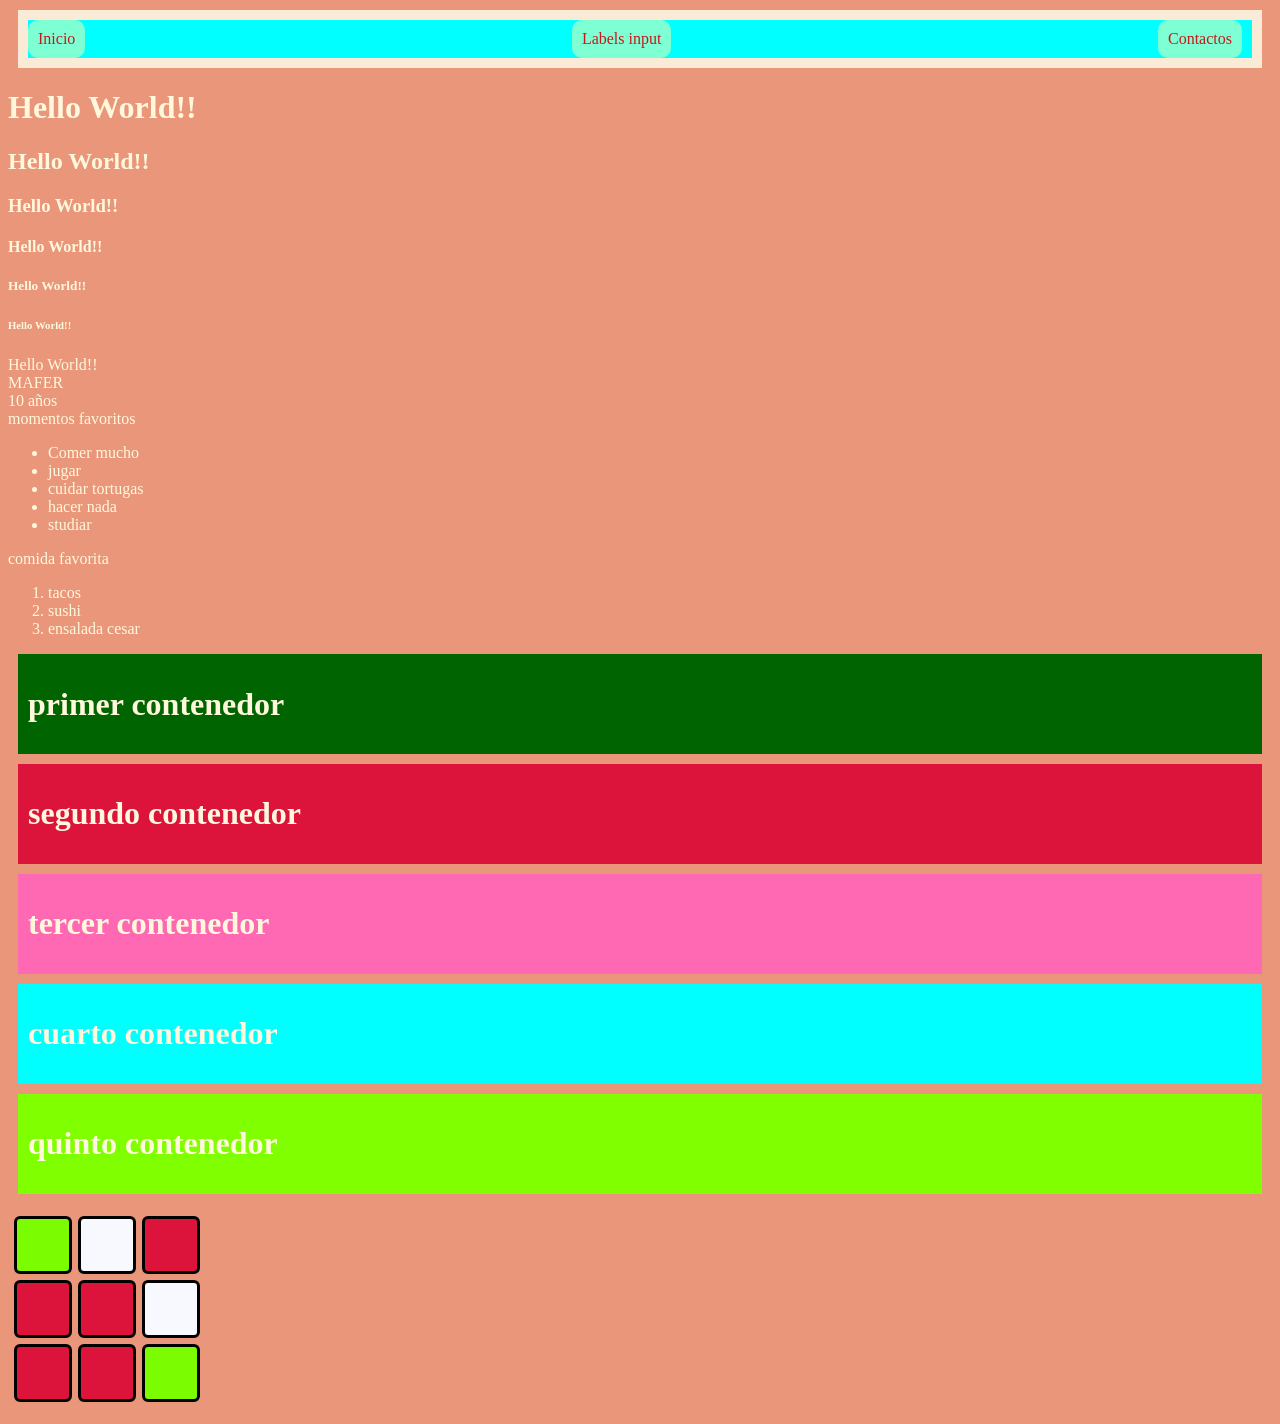
<file: index.html>
<!DOCTYPE html>
<html lang="en">

<head>
    <meta charset="UTF-8">
    <meta name="viewport" content="width=cs, initial-scale=1.0">
    <title>MI PRIMER WEB</title>
    <link rel="stylesheet" href="../css/main.css">
    <link rel="stylesheet" href="css/navegador.css">
</head>

<body>

    <header>
        <nav>
            <ul>
                <li><a href="../index.html">Inicio</a></li>
                <li><a href="pages/labels.html">Labels input</a></li>
                <li><a href="#">Contactos</a></li>
            </ul>
        </nav>
    </header>



    <h1>Hello World!!</h1>
    <h2>Hello World!!</h2>
    <h3>Hello World!!</h3>
    <h4>Hello World!!</h4>
    <h5>Hello World!!</h5>
    <h6>Hello World!!</h6>
    Hello World!!
    <br>
    MAFER
    <br>
    10 años
    <br>
    momentos favoritos
    <ul>
        <li>Comer mucho</li>
        <li>jugar</li>
        <li>cuidar tortugas</li>
        <li>hacer nada</li>
        <li>studiar</li>
    </ul>

    comida favorita
    <ol>
        <li>tacos</li>
        <li>sushi</li>
        <li>ensalada cesar</li>
    </ol>



</body>

</html>

<div class="contenedor-1">
    <h1>primer contenedor</h1>
</div>
<div class="contenedor-2">
    <h1>segundo contenedor</h1>
</div>
<div class="contenedor-3">
    <h1>tercer contenedor</h1>
</div>
<div class="contenedor-4">
    <h1>cuarto contenedor</h1>
</div>
<div class="contenedor-5">
    <h1>quinto contenedor</h1>
</div>

<table class="rubik-grid" role="grid">
    <tbody>
        <tr>
            <td class="rubik-cell rubik-w"></td>
            <td class="rubik-cell rubik-y"></td>
            <td class="rubik-cell rubik-r"></td>
        </tr>
        <tr>
            <td class="rubik-cell rubik-r"></td>
            <td class="rubik-cell rubik-g"></td>
            <td class="rubik-cell rubik-b"></td>
        </tr>
        <tr>
            <td class="rubik-cell rubik-r"></td>
            <td class="rubik-cell rubik-g"></td>
            <td class="rubik-cell rubik-o"></td>
        </tr>
    </tbody>
</table>
</body>
</file>
<file: css/main.css>
body {
    background-color: darksalmon;
    font-family: 'Times New Roman', Times, serif;
    font-size: medium;
    color: cornsilk;

}

.contenedor-1{
    background-color: darkgreen;
    padding: 10px;
    margin: 10px;
}

.contenedor-2{
    background-color: crimson;
    padding: 10px;
    margin: 10px;
}

.contenedor-3{
    background-color: hotpink;
    padding: 10px;
    margin: 10px;
}

.contenedor-4{
    background-color: cyan;
    padding: 10px;
    margin: 10px;
}

.contenedor-5{
    background-color: chartreuse;
    padding: 10px;
    margin: 10px;

}

.rubik-grid {
    border-collapse: separate;
    border-spacing: 6px;
    margin: 1rem 0;
}

.rubik-cell {
    width: 52px;
    height: 52px;
    padding: 0;
    border: 3px solid black;
    border-radius: 6px;
    box-shadow:
        inset 0 2px 0 rgb(93, 192, 144)
        inset 0 -3px 0 rgb(206, 180, 92) 
}

.rubik-w { background-color: lawngreen;}
.rubik-y { background-color: ghostwhite;}
.rubik-r { background-color: crimson;}
.rubik-o { background-color: lawngreen;}
.rubik-b { background-color: ghostwhite;}
.rubik-g { background-color: crimson;}
</file>
<file: css/navegador.css>
nav {
    background-color: antiquewhite;
    padding: 10px;
    margin: 10px;
}

nav ul {
    background-color: aqua;
    list-style: none;
    padding: 0;
    margin: 0;
    display: flex;
    flex-direction: space-between;
    justify-content: space-between;
    align-items: center;
}

nav ul li {
    margin-right: 10px;
    padding: 10px;
    border-radius: 10px;
    background-color: aquamarine;
}

nav ul li a {
    color: #c61818;
    text-decoration: none;
}
</file>
